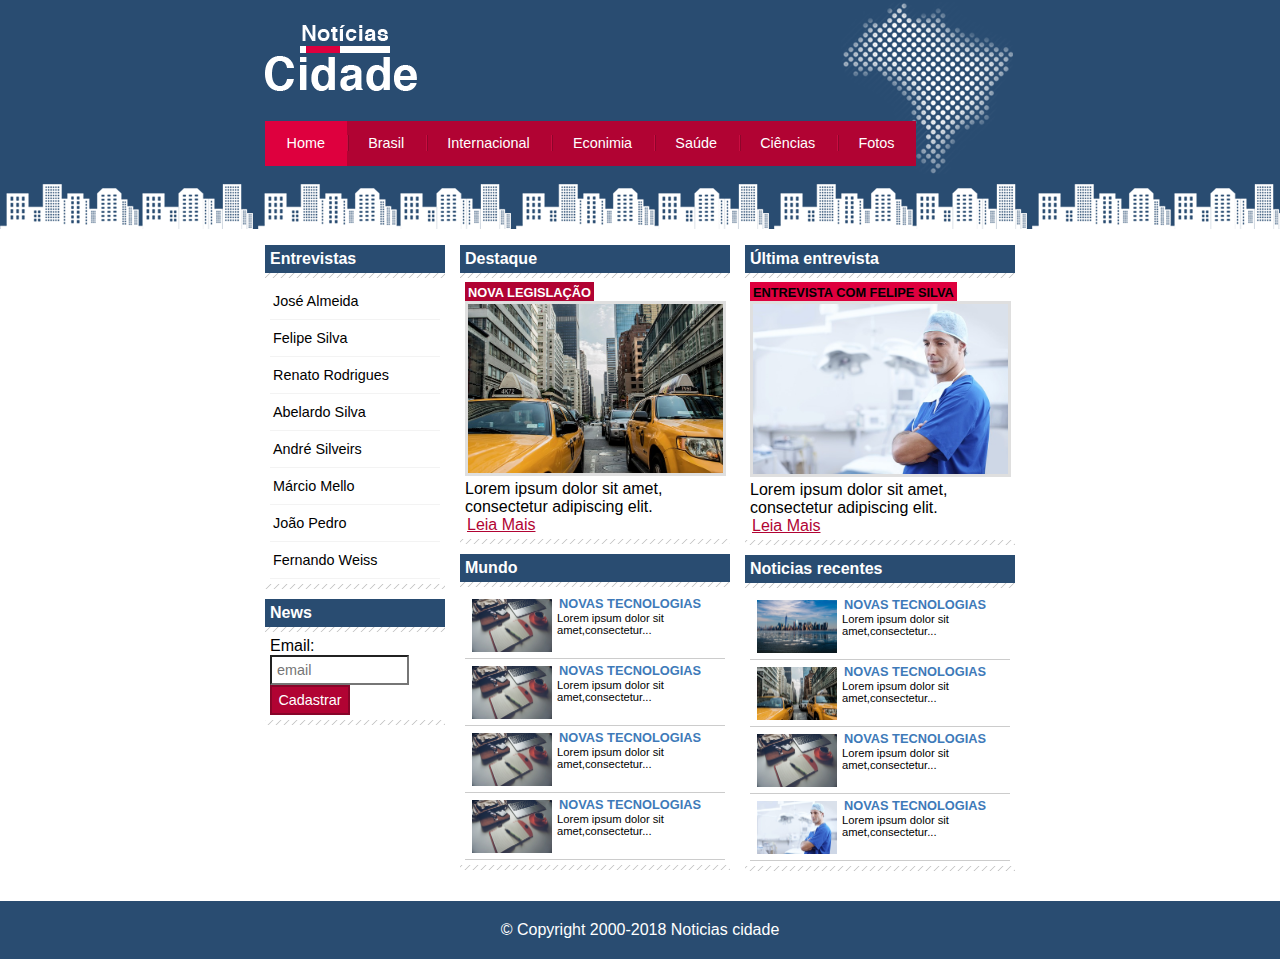
<file: index.html>
<!DOCTYPE html>
<html lang="pt-br">

<head>
    <meta charset="UTF-8">
    <meta http-equiv="X-UA-Compatible" content="IE=edge">
    <meta name="viewport" content="width=device-width, initial-scale=1.0">
    <title>Noticias Cidade</title>
    <link rel="stylesheet" href="estilos.css">
</head>

<body id="tres-colunas" class="home">
    <!-- inicio do container -->
    <div id="container">

        <!-- inicio topo -->
        <div id="topo">
            <h1 class="logo">Noticias Cidade</h1>
            <ul id="navegacao">
                <li class="primeiro">
                    <a id="home" href="index.html">Home</a>
                </li>
                <li>
                    <a id="brasil" href="brasil.html">Brasil</a>
                </li>
                <li>
                    <a id="internacional" href="internacional.html">Internacional</a>
                </li>
                <li>
                    <a id="economia" href="economia.html">Econimia</a>
                </li>
                <li>
                    <a id="saude" href="saude.html">Saúde</a>
                </li>
                <li>
                    <a id="ciencia" href="ciencia.html">Ciências</a>
                </li>
                <li>
                    <a id="fotos" href="fotos.html">Fotos</a>
                </li>
            </ul>
        </div> <!-- fim topo -->

        <!-- inicio conteudo -->
        <div id="conteudo">
            <div id="primario">

                <div class="caixa destaque">
                    <h2>Destaque</h2>
                    <div class="caixa-conteudo">

                        <h3>Nova Legislação</h3>
                        <img class="imagem-principal" src="imagens/taxi.jpg" alt="taxi" width="100%">
                        <p>Lorem ipsum dolor sit amet,
                            consectetur adipiscing elit.
                        </p>
                        <a href="nova-legislacao.html">Leia Mais</a>

                    </div>
                </div>

                <div class="caixa">
                    <h2>Mundo</h2>
                    <div class="caixa-conteudo">

                        <ul id="lista-noticias">
                            <li><a href="#">
                                <img src="imagens/tecnologia.jpg" alt="" width="80">
                                <h3>Novas Tecnologias</h3>
                                <p>Lorem ipsum dolor sit
                                amet,consectetur...</p>
                            </a></li>

                            <li><a href="#">
                                <img src="imagens/tecnologia.jpg" alt="" width="80">
                                <h3>Novas Tecnologias</h3>
                                <p>Lorem ipsum dolor sit
                                amet,consectetur...</p>
                            </a></li>

                            <li><a href="#">
                                <img src="imagens/tecnologia.jpg" alt="" width="80">
                                <h3>Novas Tecnologias</h3>
                                <p>Lorem ipsum dolor sit
                                amet,consectetur...</p>
                            </a></li>

                            <li><a href="#">
                                <img src="imagens/tecnologia.jpg" alt="" width="80">
                                <h3>Novas Tecnologias</h3>
                                <p>Lorem ipsum dolor sit
                                amet,consectetur...</p>
                            </a></li>
                        </ul>

                    </div>
                </div>

            </div>
            <div id="secundario">
                <div class="caixa entrevista">
                    <h2>Última entrevista</h2>
                    <div class="caixa-conteudo">

                        <h3>Entrevista com FELIPE SILVA</h3>
                        <img class="imagem-principal" src="imagens/doutor.jpg" alt="taxi" width="100%">
                        <p>Lorem ipsum dolor sit amet,
                            consectetur adipiscing elit.
                        </p>
                        <a href="#">Leia Mais</a>

                    </div>
                </div>

                <div class="caixa">
                    <h2>Noticias recentes</h2>
                    <div class="caixa-conteudo">

                        <ul id="lista-noticias">
                            <li><a href="#">
                                <img src="imagens/cidade.jpg" alt="" width="80">
                                <h3>Novas Tecnologias</h3>
                                <p>Lorem ipsum dolor sit
                                amet,consectetur...</p>
                            </a></li>

                            <li><a href="#">
                                <img src="imagens/taxi.jpg" alt="" width="80">
                                <h3>Novas Tecnologias</h3>
                                <p>Lorem ipsum dolor sit
                                amet,consectetur...</p>
                            </a></li>

                            <li><a href="#">
                                <img src="imagens/tecnologia.jpg" alt="" width="80">
                                <h3>Novas Tecnologias</h3>
                                <p>Lorem ipsum dolor sit
                                amet,consectetur...</p>
                            </a></li>

                            <li><a href="#">
                                <img src="imagens/doutor.jpg" alt="" width="80">
                                <h3>Novas Tecnologias</h3>
                                <p>Lorem ipsum dolor sit
                                amet,consectetur...</p>
                            </a></li>
                        </ul>

                    </div>
                </div>

            </div>

            <!-- inicio lateral -->
            <div id="lateral">
                <div class="caixa">
                    <h2>Entrevistas</h2>
                    <div class="caixa-conteudo">
                        <ul>
                            <li><a href="#">José Almeida</a></li>
                            <li><a href="#">Felipe Silva</a></li>
                            <li><a href="#">Renato Rodrigues</a></li>
                            <li><a href="#">Abelardo Silva</a></li>
                            <li><a href="#">André Silveirs</a></li>
                            <li><a href="#">Márcio Mello</a></li>
                            <li><a href="#">João Pedro</a></li>
                            <li><a href="#">Fernando Weiss</a></li>
                        </ul>
                    </div>
                </div>

                <div class="caixa">
                    <h2>News</h2>
                    <div class="caixa-conteudo">

                        <form action="">
                            <div>
                                <label for="email">Email:</label>
                                <input type="text" name="email" id="email" placeholder="email">
                            </div>
                            <div>
                                <input class="submit" type="submit" value="Cadastrar">
                            </div>
                        </form>

                    </div>
                </div>

            </div>
            <!-- fim lateral -->
        </div>
        <!-- fim conteudo -->

    </div> <!-- fim /container -->

    <div id="container-rodape" style="clear: both;">
        <div id="rodape">
            &copy; Copyright 2000-2018 Noticias cidade
        </div>
    </div>

</body>

</html>
</file>
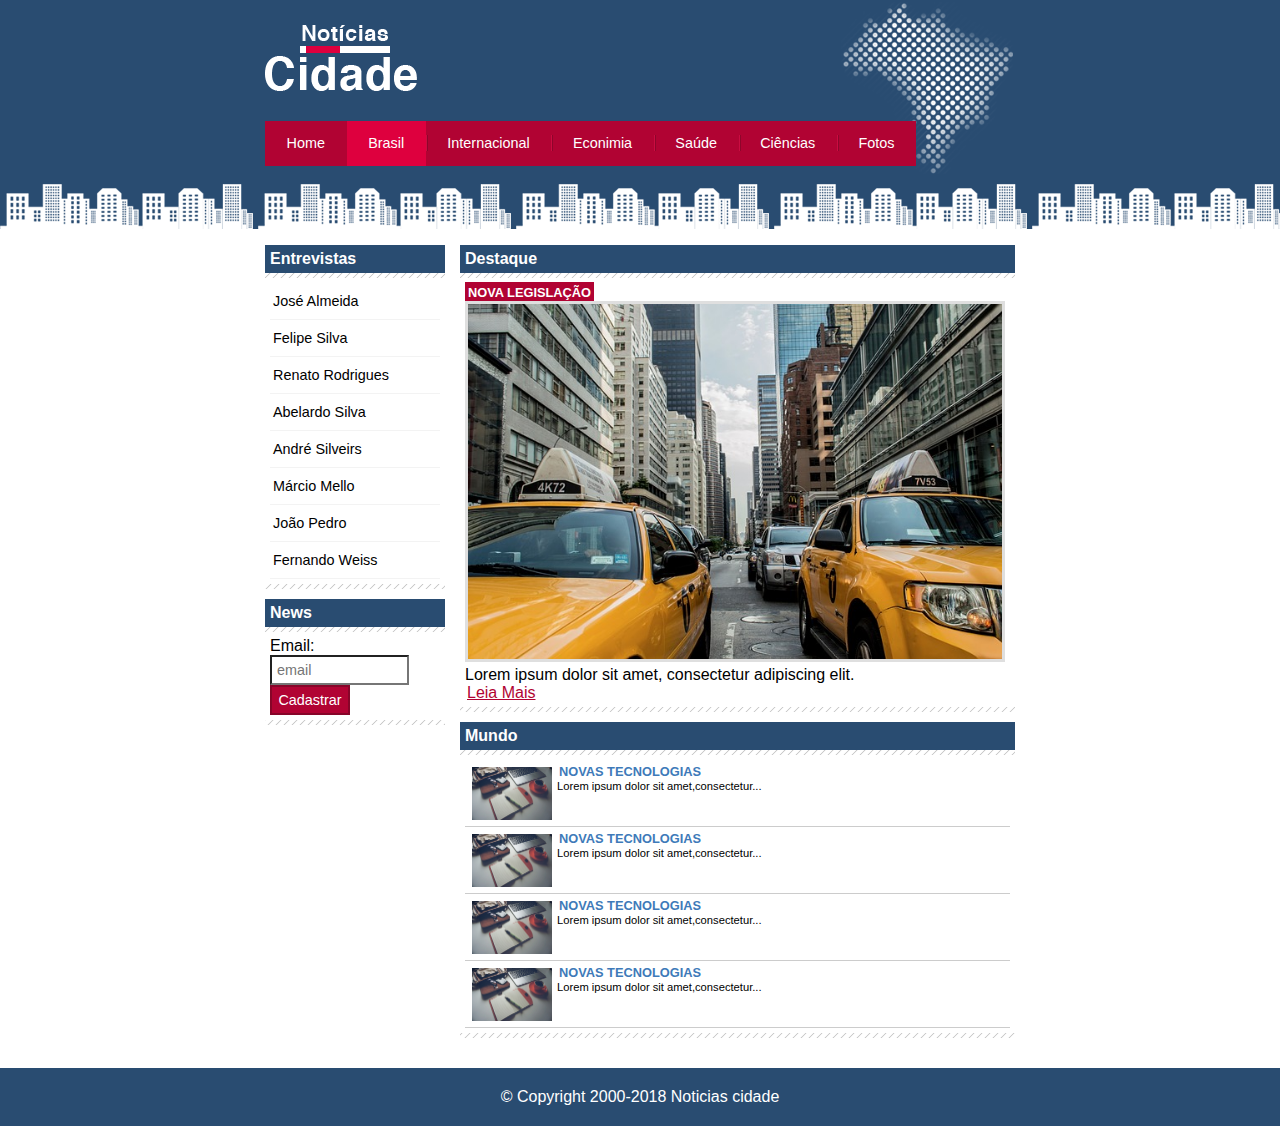
<file: brasil.html>
<!DOCTYPE html>
<html lang="pt-br">

<head>
    <meta charset="UTF-8">
    <meta http-equiv="X-UA-Compatible" content="IE=edge">
    <meta name="viewport" content="width=device-width, initial-scale=1.0">
    <title>Noticias Cidade</title>
    <link rel="stylesheet" href="estilos.css">
</head>

<body id="duas-colunas" class="brasil">
    <!-- inicio do container -->
    <div id="container">

        <!-- inicio topo -->
        <div id="topo">
            <h1 class="logo">Noticias Cidade</h1>
            <ul id="navegacao">
                <li class="primeiro">
                    <a id="home" href="index.html">Home</a>
                </li>
                <li>
                    <a id="brasil" href="brasil.html">Brasil</a>
                </li>
                <li>
                    <a id="internacional" href="internacional.html">Internacional</a>
                </li>
                <li>
                    <a id="economia" href="economia.html">Econimia</a>
                </li>
                <li>
                    <a id="saude" href="saude.html">Saúde</a>
                </li>
                <li>
                    <a id="ciencia" href="ciencia.html">Ciências</a>
                </li>
                <li>
                    <a id="fotos" href="fotos.html">Fotos</a>
                </li>
            </ul>
        </div> <!-- fim topo -->

        <!-- inicio conteudo -->
        <div id="conteudo">
            <div id="primario">

                <div class="caixa destaque">
                    <h2>Destaque</h2>
                    <div class="caixa-conteudo">

                        <h3>Nova Legislação</h3>
                        <img class="imagem-principal" src="imagens/taxi.jpg" alt="taxi" width="100%">
                        <p>Lorem ipsum dolor sit amet,
                            consectetur adipiscing elit.
                        </p>
                        <a href="#">Leia Mais</a>

                    </div>
                </div>

                <div class="caixa">
                    <h2>Mundo</h2>
                    <div class="caixa-conteudo">

                        <ul id="lista-noticias">
                            <li><a href="#">
                                <img src="imagens/tecnologia.jpg" alt="" width="80">
                                <h3>Novas Tecnologias</h3>
                                <p>Lorem ipsum dolor sit
                                amet,consectetur...</p>
                            </a></li>

                            <li><a href="#">
                                <img src="imagens/tecnologia.jpg" alt="" width="80">
                                <h3>Novas Tecnologias</h3>
                                <p>Lorem ipsum dolor sit
                                amet,consectetur...</p>
                            </a></li>

                            <li><a href="#">
                                <img src="imagens/tecnologia.jpg" alt="" width="80">
                                <h3>Novas Tecnologias</h3>
                                <p>Lorem ipsum dolor sit
                                amet,consectetur...</p>
                            </a></li>

                            <li><a href="#">
                                <img src="imagens/tecnologia.jpg" alt="" width="80">
                                <h3>Novas Tecnologias</h3>
                                <p>Lorem ipsum dolor sit
                                amet,consectetur...</p>
                            </a></li>
                        </ul>

                    </div>
                </div>

            </div>

            <!-- inicio lateral -->
            <div id="lateral">
                <div class="caixa">
                    <h2>Entrevistas</h2>
                    <div class="caixa-conteudo">
                        <ul>
                            <li><a href="#">José Almeida</a></li>
                            <li><a href="#">Felipe Silva</a></li>
                            <li><a href="#">Renato Rodrigues</a></li>
                            <li><a href="#">Abelardo Silva</a></li>
                            <li><a href="#">André Silveirs</a></li>
                            <li><a href="#">Márcio Mello</a></li>
                            <li><a href="#">João Pedro</a></li>
                            <li><a href="#">Fernando Weiss</a></li>
                        </ul>
                    </div>
                </div>

                <div class="caixa">
                    <h2>News</h2>
                    <div class="caixa-conteudo">

                        <form action="">
                            <div>
                                <label for="email">Email:</label>
                                <input type="text" name="email" id="email" placeholder="email">
                            </div>
                            <div>
                                <input class="submit" type="submit" value="Cadastrar">
                            </div>
                        </form>

                    </div>
                </div>

            </div>
            <!-- fim lateral -->
        </div>
        <!-- fim conteudo -->

    </div> <!-- fim /container -->

    <div id="container-rodape" style="clear: both;">
        <div id="rodape">
            &copy; Copyright 2000-2018 Noticias cidade
        </div>
    </div>

</body>

</html>
</file>
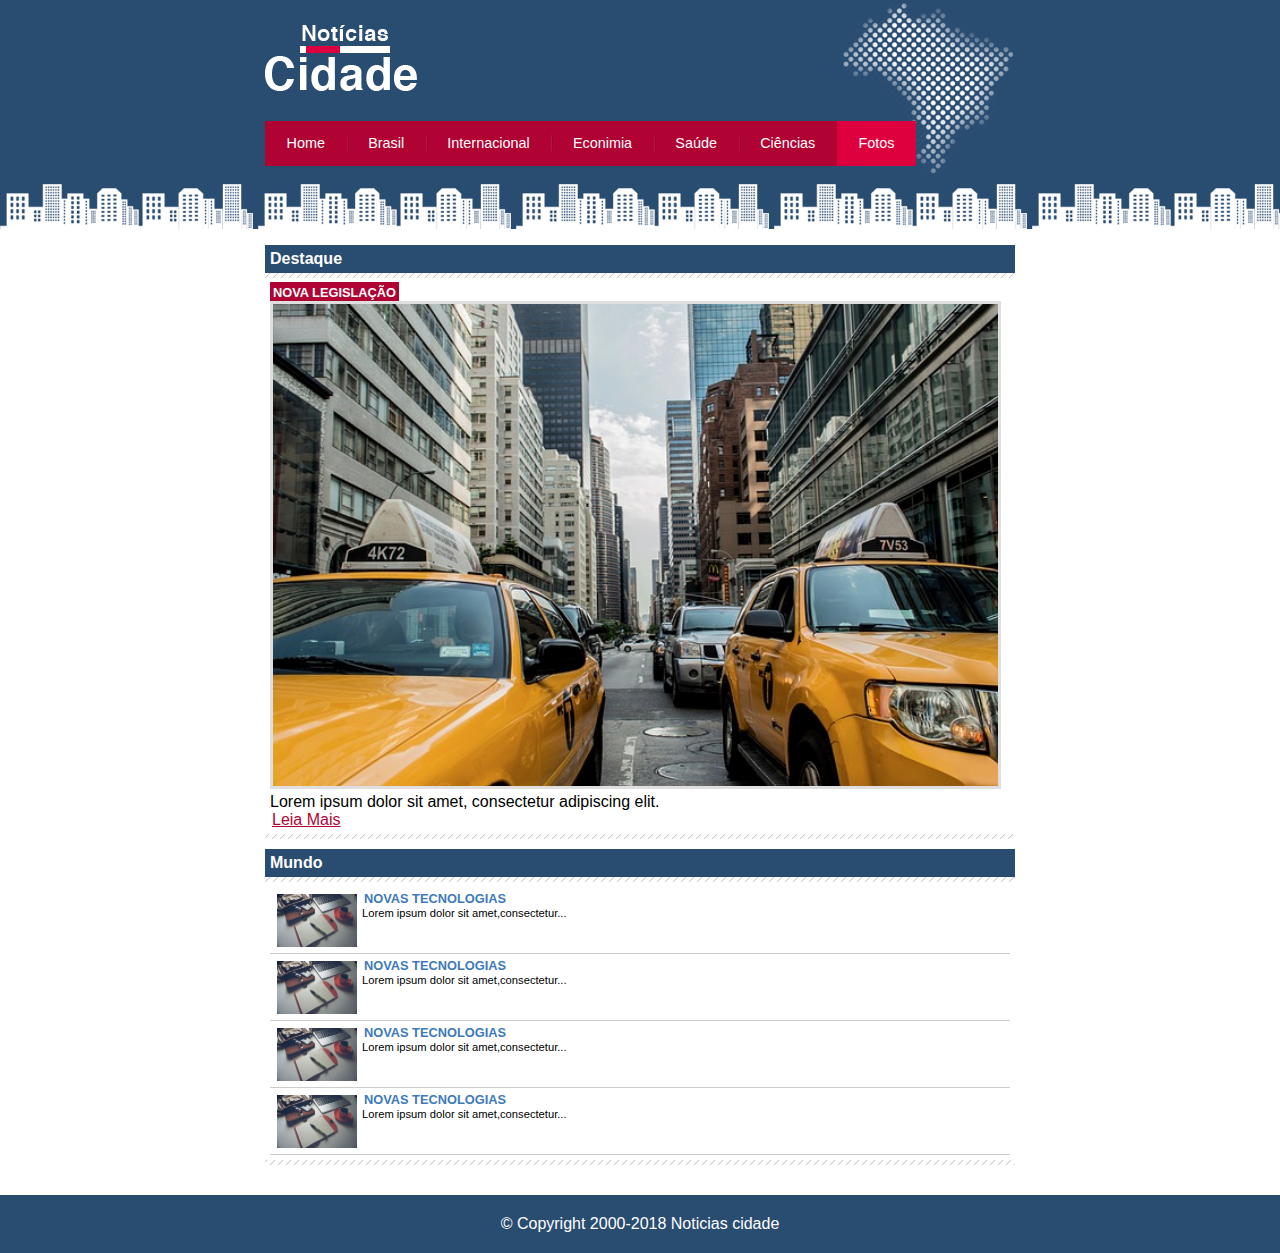
<file: fotos.html>
<!DOCTYPE html>
<html lang="pt-br">

<head>
    <meta charset="UTF-8">
    <meta http-equiv="X-UA-Compatible" content="IE=edge">
    <meta name="viewport" content="width=device-width, initial-scale=1.0">
    <title>Noticias Cidade</title>
    <link rel="stylesheet" href="estilos.css">
</head>

<body id="uma-coluna" class="fotos">
    <!-- inicio do container -->
    <div id="container">

        <!-- inicio topo -->
        <div id="topo">
            <h1 class="logo">Noticias Cidade</h1>
            <ul id="navegacao">
                <li class="primeiro">
                    <a id="home" href="index.html">Home</a>
                </li>
                <li>
                    <a id="brasil" href="brasil.html">Brasil</a>
                </li>
                <li>
                    <a id="internacional" href="internacional.html">Internacional</a>
                </li>
                <li>
                    <a id="economia" href="economia.html">Econimia</a>
                </li>
                <li>
                    <a id="saude" href="saude.html">Saúde</a>
                </li>
                <li>
                    <a id="ciencia" href="ciencia.html">Ciências</a>
                </li>
                <li>
                    <a id="fotos" href="fotos.html">Fotos</a>
                </li>
            </ul>
        </div> <!-- fim topo -->

        <!-- inicio conteudo -->
        <div id="conteudo">
            <div id="primario">

                <div class="caixa destaque">
                    <h2>Destaque</h2>
                    <div class="caixa-conteudo">

                        <h3>Nova Legislação</h3>
                        <img class="imagem-principal" src="imagens/taxi.jpg" alt="taxi" width="100%">
                        <p>Lorem ipsum dolor sit amet,
                            consectetur adipiscing elit.
                        </p>
                        <a href="#">Leia Mais</a>

                    </div>
                </div>

                <div class="caixa">
                    <h2>Mundo</h2>
                    <div class="caixa-conteudo">

                        <ul id="lista-noticias">
                            <li><a href="#">
                                <img src="imagens/tecnologia.jpg" alt="" width="80">
                                <h3>Novas Tecnologias</h3>
                                <p>Lorem ipsum dolor sit
                                amet,consectetur...</p>
                            </a></li>

                            <li><a href="#">
                                <img src="imagens/tecnologia.jpg" alt="" width="80">
                                <h3>Novas Tecnologias</h3>
                                <p>Lorem ipsum dolor sit
                                amet,consectetur...</p>
                            </a></li>

                            <li><a href="#">
                                <img src="imagens/tecnologia.jpg" alt="" width="80">
                                <h3>Novas Tecnologias</h3>
                                <p>Lorem ipsum dolor sit
                                amet,consectetur...</p>
                            </a></li>

                            <li><a href="#">
                                <img src="imagens/tecnologia.jpg" alt="" width="80">
                                <h3>Novas Tecnologias</h3>
                                <p>Lorem ipsum dolor sit
                                amet,consectetur...</p>
                            </a></li>
                        </ul>

                    </div>
                </div>

            </div>

        </div>
        <!-- fim conteudo -->

    </div> <!-- fim /container -->

    <div id="container-rodape" style="clear: both;">
        <div id="rodape">
            &copy; Copyright 2000-2018 Noticias cidade
        </div>
    </div>

</body>

</html>
</file>
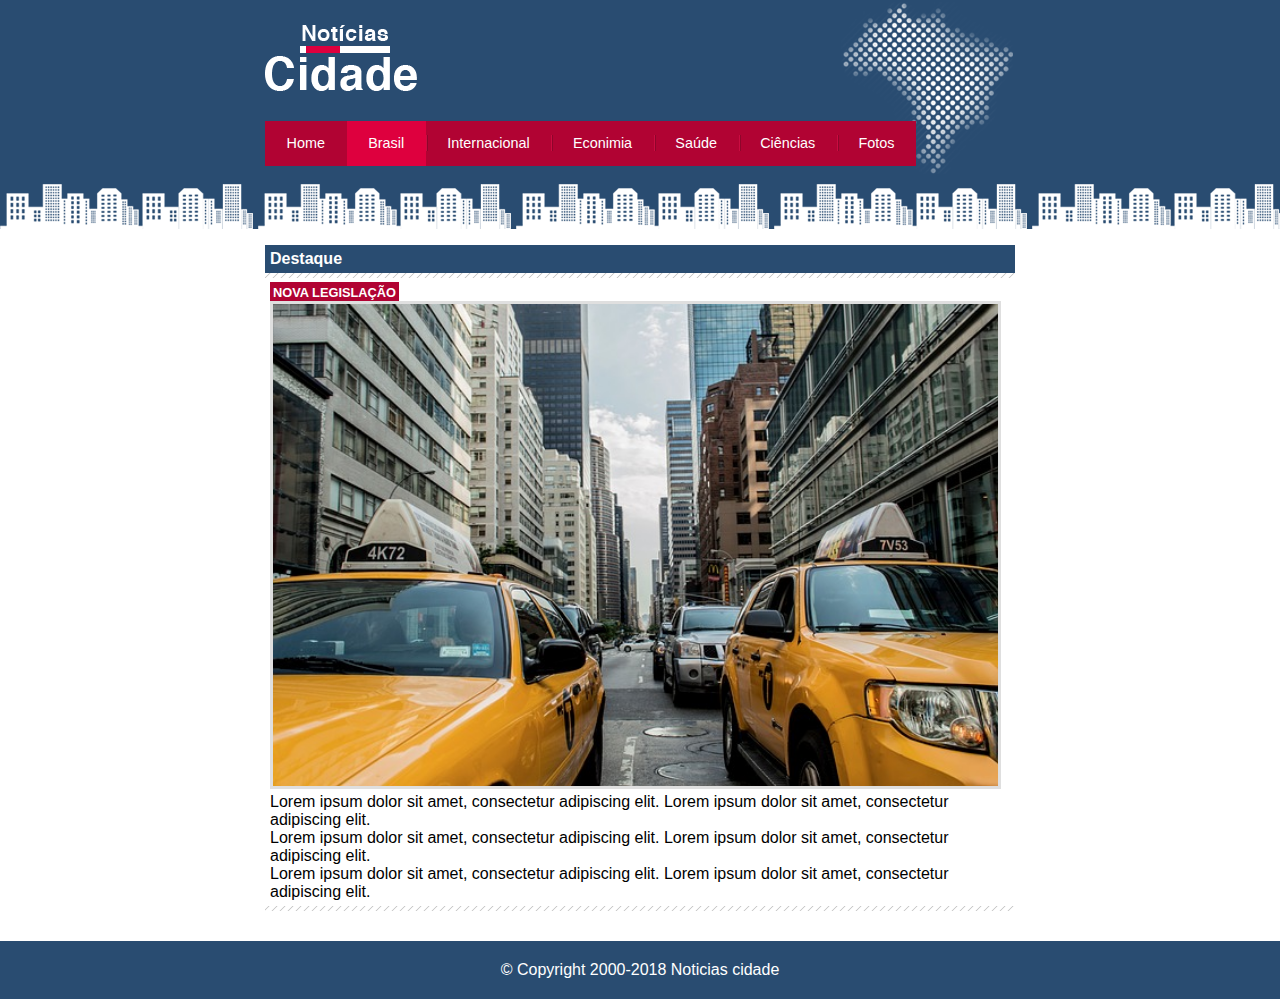
<file: nova-legislacao.html>
<!DOCTYPE html>
<html lang="pt-br">

<head>
    <meta charset="UTF-8">
    <meta http-equiv="X-UA-Compatible" content="IE=edge">
    <meta name="viewport" content="width=device-width, initial-scale=1.0">
    <title>Noticias Cidade</title>
    <link rel="stylesheet" href="estilos.css">
</head>

<body id="uma-coluna" class="brasil">
    <!-- inicio do container -->
    <div id="container">

        <!-- inicio topo -->
        <div id="topo">
            <h1 class="logo">Noticias Cidade</h1>
            <ul id="navegacao">
                <li class="primeiro">
                    <a id="home" href="index.html">Home</a>
                </li>
                <li>
                    <a id="brasil" href="brasil.html">Brasil</a>
                </li>
                <li>
                    <a id="internacional" href="internacional.html">Internacional</a>
                </li>
                <li>
                    <a id="economia" href="economia.html">Econimia</a>
                </li>
                <li>
                    <a id="saude" href="saude.html">Saúde</a>
                </li>
                <li>
                    <a id="ciencia" href="ciencia.html">Ciências</a>
                </li>
                <li>
                    <a id="fotos" href="fotos.html">Fotos</a>
                </li>
            </ul>
        </div> <!-- fim topo -->

        <!-- inicio conteudo -->
        <div id="conteudo">
            <div id="primario">

                <div class="caixa destaque">
                    <h2>Destaque</h2>
                    <div class="caixa-conteudo">

                        <h3>Nova Legislação</h3>
                        <img class="imagem-principal" src="imagens/taxi.jpg" alt="taxi" width="100%">
                        <p>Lorem ipsum dolor sit amet,
                            consectetur adipiscing elit.
                            Lorem ipsum dolor sit amet,
                            consectetur adipiscing elit.
                        </p>

                        <p>Lorem ipsum dolor sit amet,
                            consectetur adipiscing elit.
                            Lorem ipsum dolor sit amet,
                            consectetur adipiscing elit.
                        </p>

                        <p>Lorem ipsum dolor sit amet,
                            consectetur adipiscing elit.
                            Lorem ipsum dolor sit amet,
                            consectetur adipiscing elit.
                        </p>
                        

                    </div>
                </div>

            </div>

        </div>
        <!-- fim conteudo -->

    </div> <!-- fim /container -->

    <div id="container-rodape" style="clear: both;">
        <div id="rodape">
            &copy; Copyright 2000-2018 Noticias cidade
        </div>
    </div>

</body>

</html>
</file>
<file: estilos.css>
* {
    margin: 0;
    padding: 0;
}

body {
    font-family: "Trebuchet MS", "Helvettica", sans-serif;
    background: #fff url(/imagens/fundo.png) repeat-x;
}

#container {
    width: 750px;
    margin: 0 auto;
}

#topo {
    height: 150px;
    background: url(/imagens/detalhe-topo.png) no-repeat right top;
    padding-top: 25px;
}

.logo {
    width: 152px;
    height: 66px;
    background: url(imagens/logo.png) no-repeat center;
    text-indent: -3000px;
}

a:link, a:visited {
    color: #b10333;
    padding: 2px;
}

a:hover {
    color: #e50040;
}

ul {
    margin: 0;
    padding: 0;
    list-style: none;
}

#topo ul {
    background: #b10333;
    margin-top: 30px;
    float: left;
}

#topo ul li {
    float: left;
}

#topo ul a {
    font-size: 0.9em;
    display: block;
    padding: 0.5em 1.5em;
    line-height: 2.1em;
    text-decoration: none;
    color: white;
    background: url(/imagens/divisor.png) no-repeat left center;
}

#topo ul .primeiro a {
    background: none;
}

#topo ul a:hover {
    color: #69001d;
}

body.home #navegacao a#home,
body.brasil #navegacao a#brasil,
body.internacional #navegacao a#internacional,
body.economia #navegacao a#economia,
body.saude #navegacao a#saude,
body.ciencias #navegacao a#ciencias,
body.fotos #navegacao a#fotos
{
    color: white;
    background: #de003e;
    cursor: text;
}

#conteudo {
    margin-top: 60px;
    background: #f5f5f5;
}

#lateral {
    width: 180px;
    margin: 0 0 20px -750px;
    float: left;
}

#primario {
    width: 270px;
    margin: 0 0 20px 195px;
    float: left;
}

#duas-colunas #primario {
    width: 555px;
}

#uma-coluna #primario {
    width: 750px;
    margin: 0 0 20px 0;
}

#secundario {
    width: 270px;
    margin: 0 0 20px 15px;
    float: left;
}

.caixa {
    margin: 10px 0;
    padding-bottom: 5px;
    background: #f3f3f3 url(imagens/fundo-caixa.png);
}

h2 {
    font-size: 1em;
    background: #294c71;
    color: #fff;
    padding: 5px;
}

.caixa-conteudo {
    background: #fff;
    padding: 5px;
    margin-top: 5px;
}

#lateral ul a {
    font-size: 0.9em;
    padding: 3px;
    display: block;
    line-height: 30px;
    color: #000;
    text-decoration: none;
    border-bottom: 1px solid #f3f3f3;
}

#lateral ul a:hover {
    background: #f9f9f9 url(imagens/marcador.png) no-repeat left center;
    padding-left: 20px;
    color: #a1a1a1;
}

label {
    display: block;
    cursor: pointer;
}

input {
    padding: 5px;
    width: 125px;
    font-size: 0.9em;
    background-color: #fff;
}

input.submit {
    width: 80px;
    color: #fff;
    background-color: #b10333;
    border: 2px solid #870529;
    padding: 5px;
}

h3 {
    text-transform: uppercase;
    display: inline;
    font-size: 0.8em;
    padding: 3px;
}

.destaque h3{
    background: #b10333;
    color: #fff;
}

.entrevista h3{
    background: #de003e;
    color: #000;
}

#lista-noticias li {
    padding: 2px;
    border-bottom: 1px solid #ccc;
    height: 62px;
}

#lista-noticias li a img {
    float: left;
    margin: 5px;
}

#lista-noticias li a {
    text-decoration: none;
}

#lista-noticias li a h3 {
    font-size: 0.8em;
    color: #3e7ab9;
    padding: 0;
}


#lista-noticias li a p {
    font-size: 0.7em;
    color: #000;
}

#lista-noticias li:hover {
    background: #eee;
    cursor: pointer;
}

img.imagem-principal {
    width: 98%;
    border: 3px solid #dfdfdf;
}

#container-rodape {
    background: #294c71;
    padding: 20px;
}

#rodape {
    width: 750px;
    margin: 0 auto;
    color: #fff;
    text-align: center;
}
</file>
